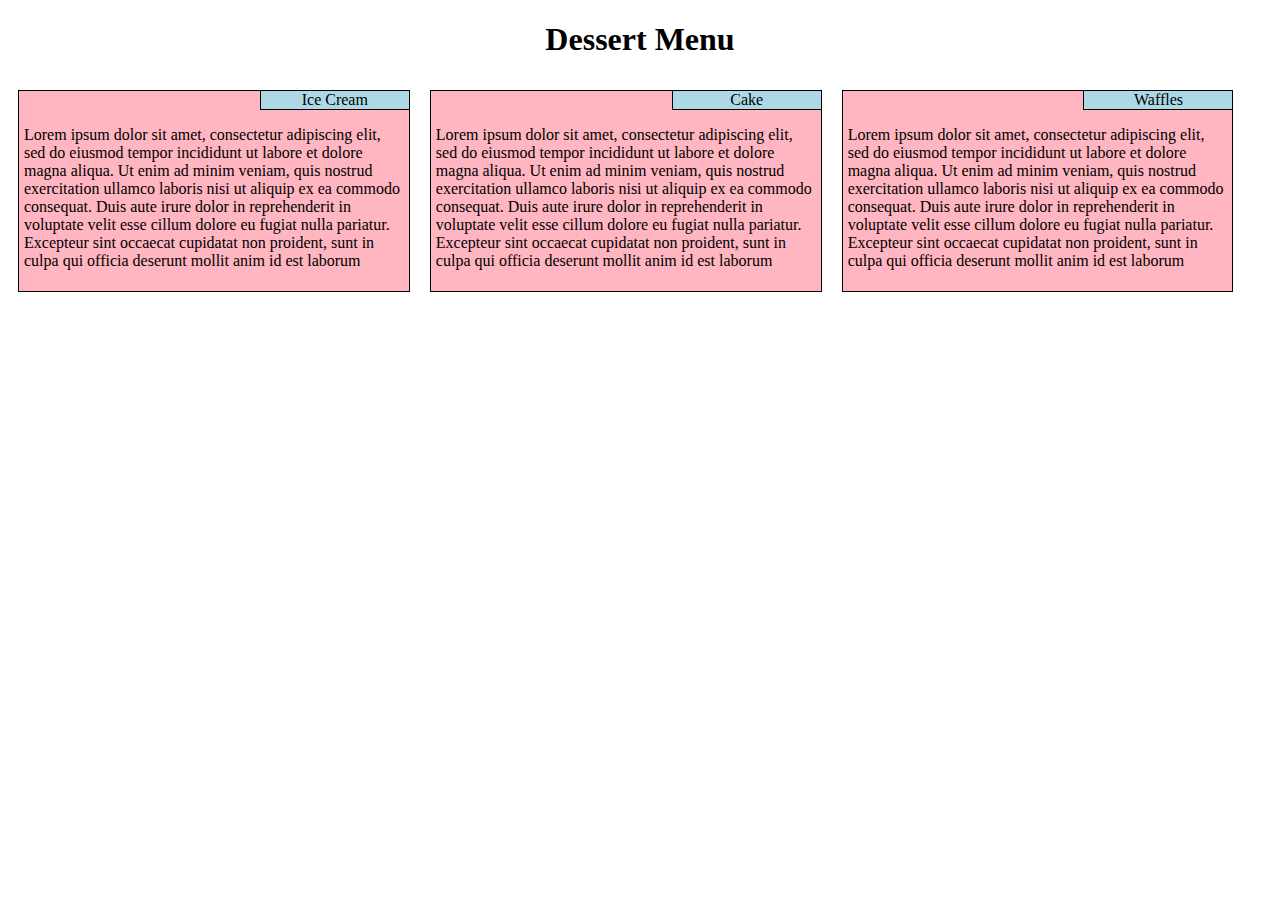
<file: Assignment 2/Assignment2.html>
<!DOCTYPE html>
<html>
<head>
	<title>Assignment for Module 2</title>
	<link rel="stylesheet" type="text/css" href="style.css">
</head>
<body>
	<h1>Dessert Menu</h1>
	<div id="icecream">
		<p id="p1">Ice Cream</p>
		<p id="p2">Lorem ipsum dolor sit amet, consectetur adipiscing elit, sed do eiusmod tempor incididunt ut labore et dolore magna aliqua. Ut enim ad minim veniam, quis nostrud exercitation ullamco laboris nisi ut aliquip ex ea commodo consequat. Duis aute irure dolor in reprehenderit in voluptate velit esse cillum dolore eu fugiat nulla pariatur. Excepteur sint occaecat cupidatat non proident, sunt in culpa qui officia deserunt mollit anim id est laborum</p>
	</div>
	<div id="cake">
		<p id="p3">Cake</p>
		<p id="p4">Lorem ipsum dolor sit amet, consectetur adipiscing elit, sed do eiusmod tempor incididunt ut labore et dolore magna aliqua. Ut enim ad minim veniam, quis nostrud exercitation ullamco laboris nisi ut aliquip ex ea commodo consequat. Duis aute irure dolor in reprehenderit in voluptate velit esse cillum dolore eu fugiat nulla pariatur. Excepteur sint occaecat cupidatat non proident, sunt in culpa qui officia deserunt mollit anim id est laborum</p>
	</div>
	<div id="waffles">
		<p id="p5">Waffles</p>
		<p id="p6">Lorem ipsum dolor sit amet, consectetur adipiscing elit, sed do eiusmod tempor incididunt ut labore et dolore magna aliqua. Ut enim ad minim veniam, quis nostrud exercitation ullamco laboris nisi ut aliquip ex ea commodo consequat. Duis aute irure dolor in reprehenderit in voluptate velit esse cillum dolore eu fugiat nulla pariatur. Excepteur sint occaecat cupidatat non proident, sunt in culpa qui officia deserunt mollit anim id est laborum</p>
	</div>
</body>
</html>
</file>
<file: Assignment 2/style.css>
h1 {text-align: center;
}
div {border: 1px solid black;
	margin: 10px;
	padding: 5px;
}

* {box-sizing: border-box;
}

#icecream {background: #ffb6c1;
	width: 31.37%;
margin-bottom: 10px;
float: left;
}

#p1 {float: right;
	background: #add8e6;
	border: 1px solid black;
	width: 150px;
	margin: auto;
	text-align: center;
	position: relative;
	left: 6px;
	bottom: 6px;
}

#p2 {clear: both;
	margin-top: 30px;
}

#cake {background: #ffb6c1;
	width: 31.37%;
margin-bottom: 10px;
float: left;
}

#p3 {float: right;
	background: #add8e6;
	border: 1px solid black;
	width: 150px;
	margin: auto;
	text-align: center;
	position: relative;
	left: 6px;
	bottom: 6px;
}

#p4 {clear: both;
	margin-top: 30px;
}

#waffles {background: #ffb6c1;
	width: 31.37%;
float: left;
}

#p5 {float: right;
	background: #add8e6;
	border: 1px solid black;
	width: 150px;
	margin: auto;
	text-align: center;
	position: relative;
	left: 6px;
	bottom: 6px;
}

#p6 {clear: both;
	margin-top: 30px;
}

@media (min-width: 992px) {
#icecream {
	width: 31%;
}
#cake {
	width: 31%;
}
#waffles {
	width: 31%;
}
}

@media (min-width: 768px) and (max-width: 991px) {
#icecream {
	width: 45%;
}
#cake {
	width: 45%;
}
#waffles {
	width: 92%;
}
}

@media (max-width: 767px) {
#icecream {
	width: 90%;
}
#cake {
	width: 90%;
}
#waffles {
	width: 90%;
}
}
</file>
